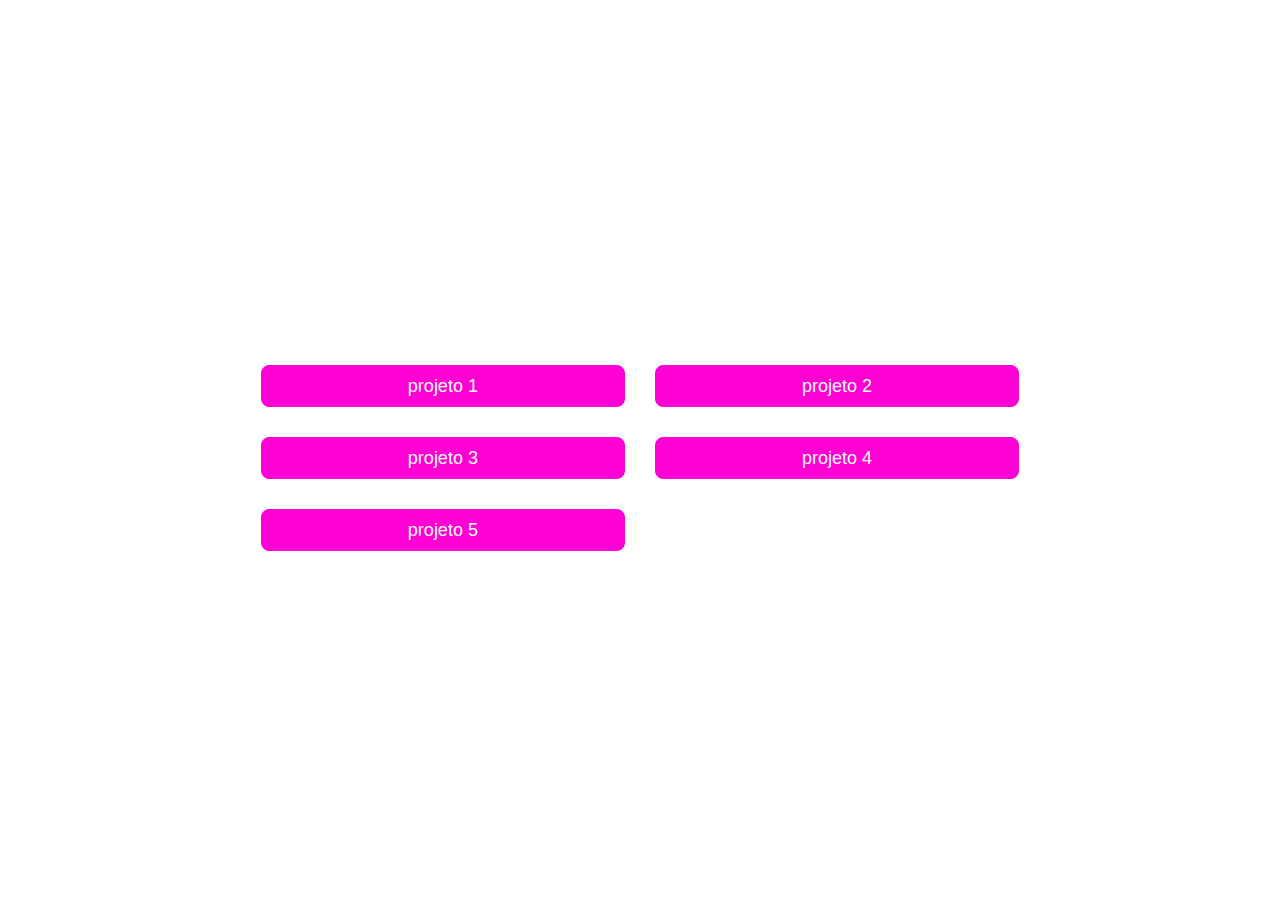
<file: index.html>
<!DOCTYPE html>
<html lang="en">
<head>
    <meta charset="UTF-8">
    <meta http-equiv="X-UA-Compatible" content="IE=edge">
    <meta name="viewport" content="width=device-width, initial-scale=1.0">
    <title>Document</title>
    <link rel="stylesheet" href="style.css">
</head>
<body>
    <div class="fundo">
        <a class="botao" href="projeto 1/index.html">projeto 1</a>
        
        <a class="botao" href="projeto 2/index.html">projeto 2</a>
        
        <a class="botao" class="style-separado" href="projeto 3/index.html">projeto 3</a>
        
        <a class="botao" href="">projeto 4</a>
        
        <a class="botao" href="">projeto 5</a>
    </div>
</body>
</html>
</file>
<file: style.css>
body {
    background-color: #fff;
    display: flex;
    align-items: center;
    justify-content: center;
    height: 100vh;
}

.fundo {
    display: grid;
    align-items: center;
    justify-content: center;
    grid-template-columns: 1fr 1fr;
    width: 60%;
    gap: 30px;
}


.botao {
    text-align: center;
    border: 1px solid rgb(255, 0, 212);
    background-color: rgb(255, 0, 212);
    color: white;
    font: 400 normal 18px/24px sans-serif;
    text-decoration: none;
    border-radius: 8px;
    padding: 8px 16px;
    transition: all 0.3s;
}

.botao:hover {
    background: #fff;
    color: rgb(255, 0, 212);
    box-shadow: 0 0 5px rgb(255, 0, 212);
}
</file>
